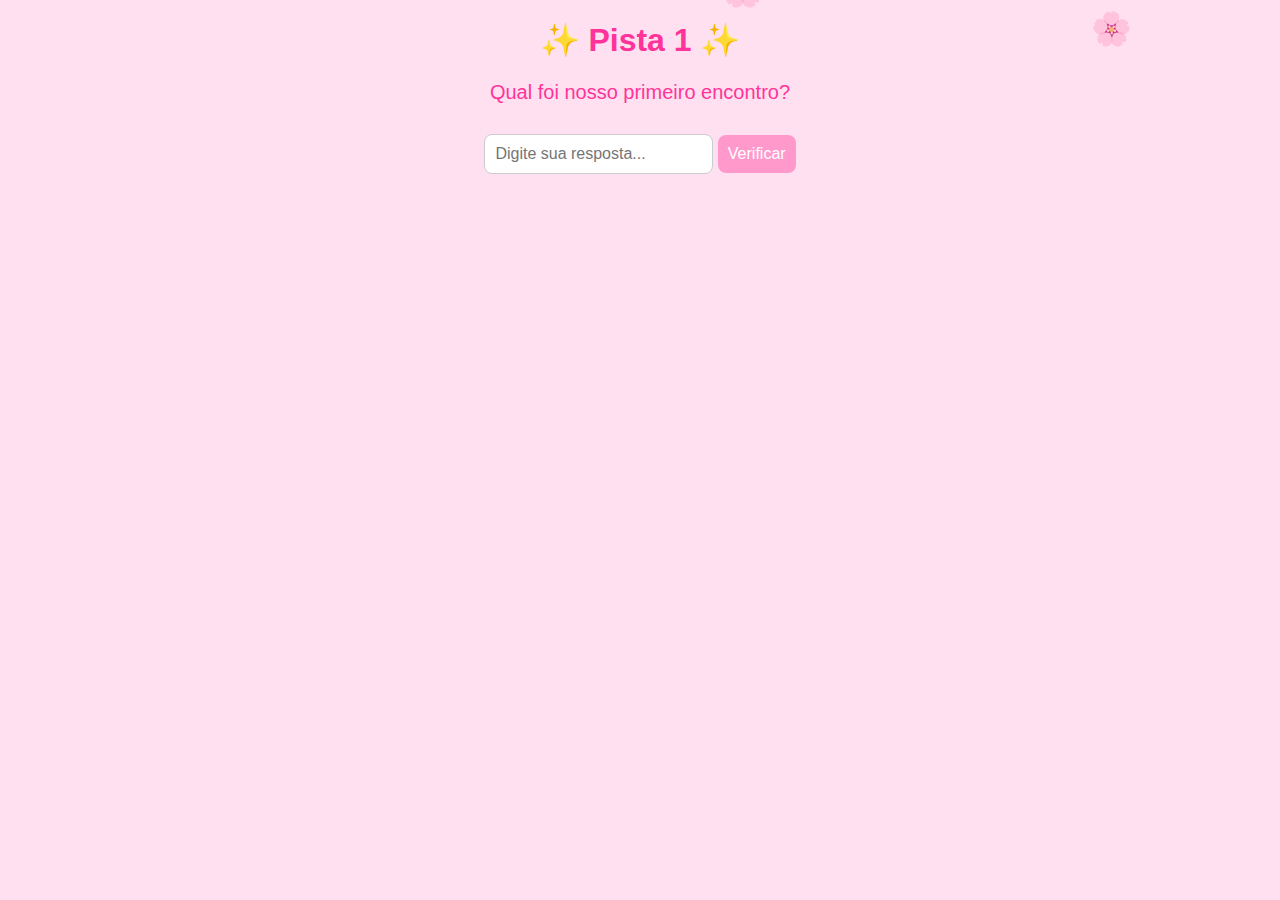
<file: index.html>
<!DOCTYPE html>
<html lang="pt-BR">
<head>
<meta charset="UTF-8">
<title>Caça ao Tesouro ❤️</title>
<link rel="stylesheet" href="style.css">
<style>
.foto-certa {
  width: 300px;
  height: auto;
  opacity: 0;
  transform: scale(0.5);
  transition: all 0.7s ease;
}
.foto-certa.show {
  opacity: 1;
  transform: scale(1);
}
</style>
</head>
<body>
<h1>✨ Pista 1 ✨</h1>
<p>Qual foi nosso primeiro encontro?</p>
<input type="text" id="resposta" placeholder="Digite sua resposta...">
<button onclick="verificar('cinema','feedback','foto-certa','proxima')">Verificar</button>
<p id="feedback"></p>

<div class="foto-container">
  <img id="foto-certa" src="fotos/foto1.jpg" class="foto-certa">
  <a id="proxima" href="pista2.html">❤️➡️</a>
</div>

<script src="script.js"></script>
</body>
</html>
</file>
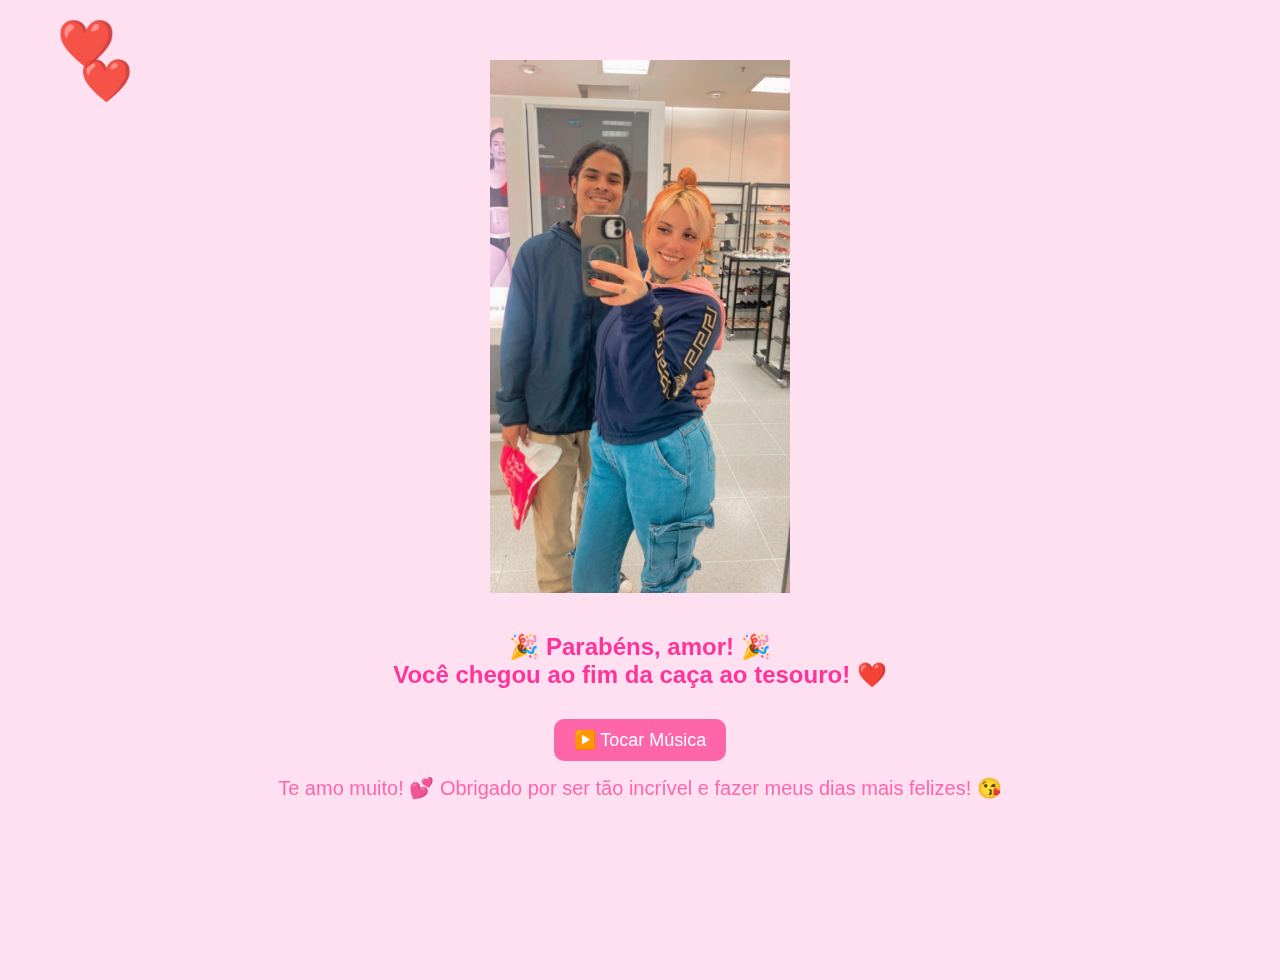
<file: final.html>
<!DOCTYPE html>
<html lang="pt-BR">
<head>
<meta charset="UTF-8">
<title>Final 💖</title>
<link rel="stylesheet" href="style.css">
<style>
body {
  text-align: center;
  display: flex;
  flex-direction: column;
  align-items: center;
  justify-content: flex-start;
  min-height: 100vh;
  background-color: #ffe0f0;
  margin: 0;
  padding: 40px 20px;
  overflow-x: hidden;
}
.foto-final {
  width: 300px;
  max-width: 90%;
  height: auto;
  opacity: 0;
  transform: scale(0.5);
  transition: all 0.7s ease;
  margin-bottom: 20px;
}
.foto-final.show {
  opacity: 1;
  transform: scale(1);
}
#texto-final {
  font-size: 24px;
  font-weight: bold;
  color: #ff3399;
  margin-bottom: 15px;
}
#texto-fofo {
  font-size: 20px;
  color: #ff66aa;
  margin-top: 15px;
}
#music-control {
  padding: 10px 20px;
  font-size: 18px;
  background-color: #ff66aa;
  color: white;
  border: none;
  border-radius: 10px;
  cursor: pointer;
}
#music-control:hover {
  background-color: #ff3399;
}
#corações {
  position: fixed;
  top:0;
  left:0;
  width:100%;
  height:100%;
  pointer-events:none;
  z-index: -1;
}
</style>
</head>
<body>

<img src="fotos/final.jpg" class="foto-final" id="foto-final">
<div id="texto-final">🎉 Parabéns, amor! 🎉<br>Você chegou ao fim da caça ao tesouro! ❤️</div>
<button id="music-control">▶️ Tocar Música</button>
<div id="texto-fofo">Te amo muito! 💕 Obrigado por ser tão incrível e fazer meus dias mais felizes! 😘</div>
<audio id="bg-music" src="fotos/musica.mp3" loop></audio>
<div id="corações"></div>

<script>
// Mostrar a foto centralizada com animação
window.addEventListener("load", () => {
  const foto = document.getElementById("foto-final");
  setTimeout(() => {
    foto.classList.add("show");
  }, 300);
});

// Botão de controle da música
const audio = document.getElementById("bg-music");
const btn = document.getElementById("music-control");
btn.addEventListener("click", () => {
  if(audio.paused){
    audio.play();
    btn.textContent = "⏸️ Pausar Música";
  } else {
    audio.pause();
    btn.textContent = "▶️ Tocar Música";
  }
});

// Corações caindo
function criarCoracao() {
  const cor = document.createElement("div");
  cor.innerHTML = "❤️";
  cor.style.position = "absolute";
  cor.style.left = Math.random()*window.innerWidth + "px";
  cor.style.top = "-50px";
  cor.style.fontSize = (20+Math.random()*30) + "px";
  cor.style.pointerEvents = "none";
  cor.style.opacity = 0.9;
  document.getElementById("corações").appendChild(cor);

  let top = -50;
  const interval = setInterval(()=>{
    top += 2;
    cor.style.top = top + "px";
    if(top > window.innerHeight){
      cor.remove();
      clearInterval(interval);
    }
  },10);
}
setInterval(criarCoracao, 200);
</script>

</body>
</html>
</file>
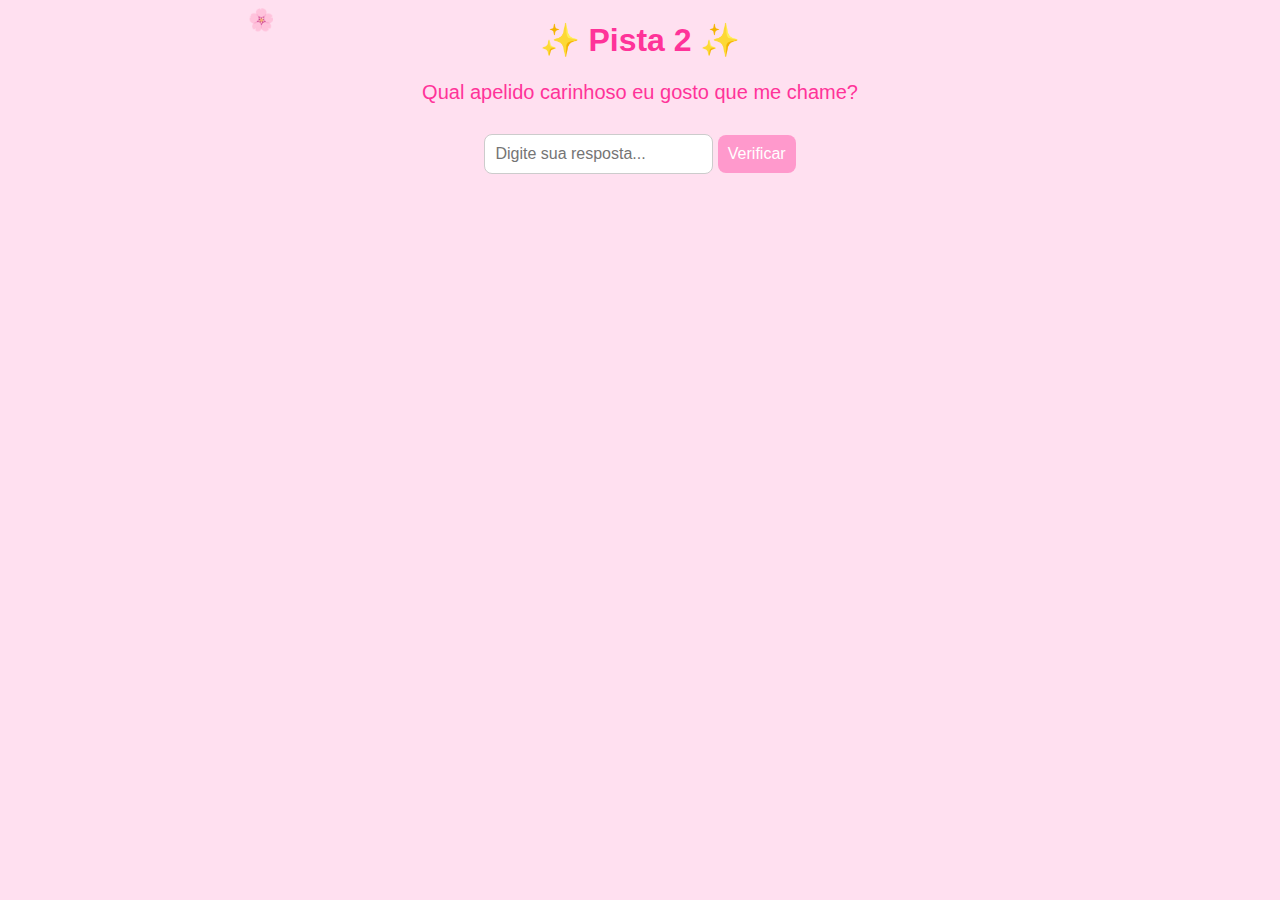
<file: pista2.html>
<!DOCTYPE html>
<html lang="pt-BR">
<head>
<meta charset="UTF-8">
<title>Caça ao Tesouro ❤️</title>
<link rel="stylesheet" href="style.css">
<style>
.foto-certa {
  width: 300px;
  height: auto;
  opacity: 0;
  transform: scale(0.5);
  transition: all 0.7s ease;
}
.foto-certa.show {
  opacity: 1;
  transform: scale(1);
}
</style>
</head>
<body>
<h1>✨ Pista 2 ✨</h1>
<p>Qual apelido carinhoso eu gosto que me chame?</p>
<input type="text" id="resposta" placeholder="Digite sua resposta...">
<button onclick="verificar('vida','feedback','foto-certa','proxima')">Verificar</button>
<p id="feedback"></p>

<div class="foto-container">
  <img id="foto-certa" src="fotos/foto2.jpg" class="foto-certa">
  <a id="proxima" href="pista3.html">❤️➡️</a>
</div>

<script src="script.js"></script>
</body>
</html>
</file>
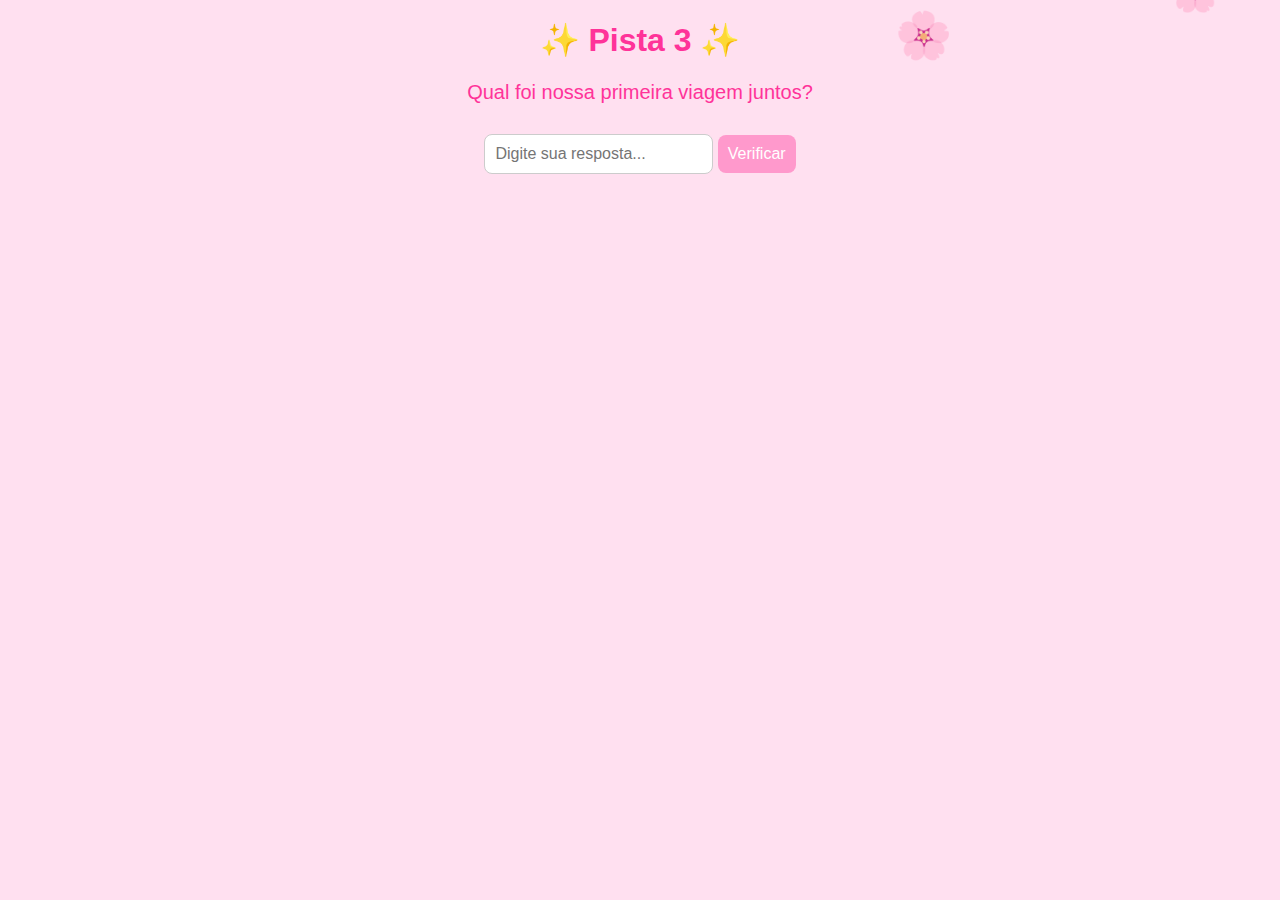
<file: pista3.html>
<!DOCTYPE html>
<html lang="pt-BR">
<head>
<meta charset="UTF-8">
<title>Caça ao Tesouro ❤️</title>
<link rel="stylesheet" href="style.css">
<style>
.foto-certa {
  width: 300px;
  height: auto;
  opacity: 0;
  transform: scale(0.5);
  transition: all 0.7s ease;
}
.foto-certa.show {
  opacity: 1;
  transform: scale(1);
}
</style>
</head>
<body>
<h1>✨ Pista 3 ✨</h1>
<p>Qual foi nossa primeira viagem juntos?</p>
<input type="text" id="resposta" placeholder="Digite sua resposta...">
<button onclick="verificar('praia','feedback','foto-certa','proxima')">Verificar</button>
<p id="feedback"></p>

<div class="foto-container">
  <img id="foto-certa" src="fotos/foto3.jpg" class="foto-certa">
  <a id="proxima" href="final.html">❤️➡️</a>
</div>

<script src="script.js"></script>
</body>
</html>
</file>
<file: style.css>
/* ===== Corpo e Layout ===== */
body {
  font-family: Arial, sans-serif;
  text-align: center;
  margin: 0;
  padding: 0;
  background-color: #ffe0f0; /* rosa */
  overflow-x: hidden;
}

/* ===== Fotos animadas ===== */
.foto-certa, .foto-final {
  width: 300px;
  max-width: 90%;
  height: auto;
  opacity: 0;
  transform: scale(0.5);
  transition: all 0.7s ease;
  display: block;
  margin: 20px auto 0 auto;
}
.foto-certa.show, .foto-final.show {
  opacity: 1;
  transform: scale(1);
}

/* ===== Texto ===== */
h1 {
  font-size: 32px;
  color: #ff3399;
}
p {
  font-size: 20px;
  color: #ff3399;
}
#texto-final {
  font-size: 28px;
  font-weight: bold;
  color: #ff3399;
  margin-top: 20px;
}

/* ===== Input e botão ===== */
input, button {
  padding: 10px;
  font-size: 16px;
  margin-top: 10px;
  border-radius: 8px;
  border: 1px solid #ccc;
}
button {
  cursor: pointer;
  background-color: #ff99cc;
  color: white;
  border: none;
}
button:hover {
  background-color: #ff66aa;
}

/* ===== Botão de próxima pista ===== */
#proxima {
  font-size: 32px;
  text-decoration: none;
  display: none;
  animation: pulse 1s infinite;
  color: red;
  margin-top: 20px;
}
@keyframes pulse {
  0% { transform: scale(1); }
  50% { transform: scale(1.2); }
  100% { transform: scale(1); }
}

/* ===== Botão de controle de música ===== */
#music-control {
  margin-top: 15px;
  padding: 10px 20px;
  font-size: 18px;
  background-color: #ff66aa;
  color: white;
  border: none;
  border-radius: 10px;
  cursor: pointer;
}
#music-control:hover {
  background-color: #ff3399;
}

/* ===== Contêiner de corações ===== */
#corações {
  position: fixed;
  top:0;
  left:0;
  width:100%;
  height:100%;
  pointer-events:none;
  z-index: -1;
}

/* ===== Container das fotos (para alinhamento) ===== */
.foto-container {
  display: flex;
  align-items: center;
  justify-content: center;
  margin-top: 20px;
  gap: 20px;
}

/* ===== Responsividade ===== */
@media (max-width: 600px) {
  h1 { font-size: 26px; }
  p { font-size: 18px; }
  #texto-final { font-size: 24px; }
  .foto-certa, .foto-final { width: 80%; }
  #proxima { font-size: 28px; }
  #music-control { font-size: 16px; padding: 8px 16px; }
}
</file>
